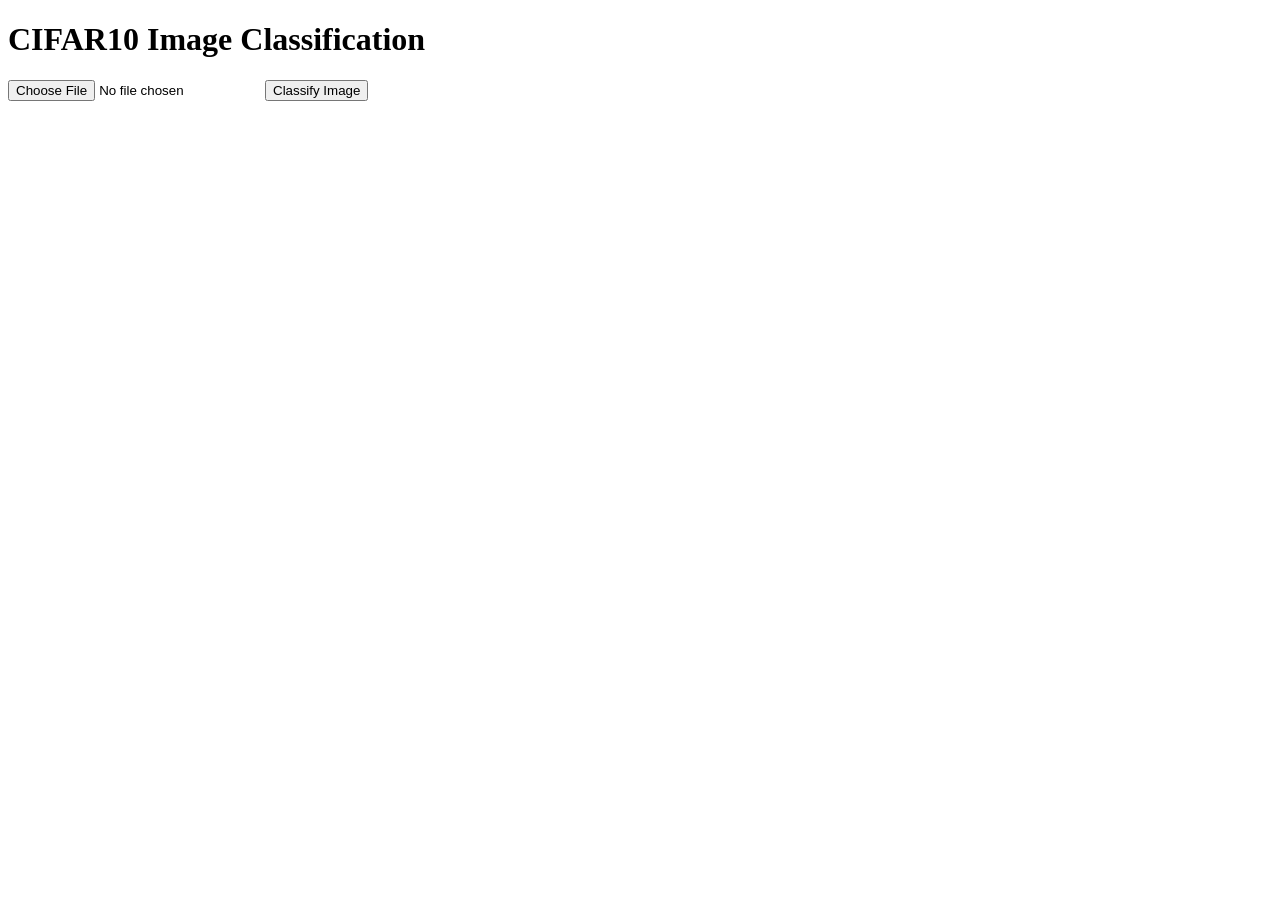
<file: Lab7/templates/index.html>
<!DOCTYPE html>
<html lang="en">
<head>
    <meta charset="UTF-8">
    <meta name="viewport" content="width=device-width, initial-scale=1.0">
    <title>CIFAR10 Image Classification</title>
</head>
<body>
    <h1>CIFAR10 Image Classification</h1>
    <form action="/predict" method="post" enctype="multipart/form-data">
        <input type="file" name="file" accept="image/*" required>
        <button type="submit">Classify Image</button>
    </form>
</body>
</html>
</file>
